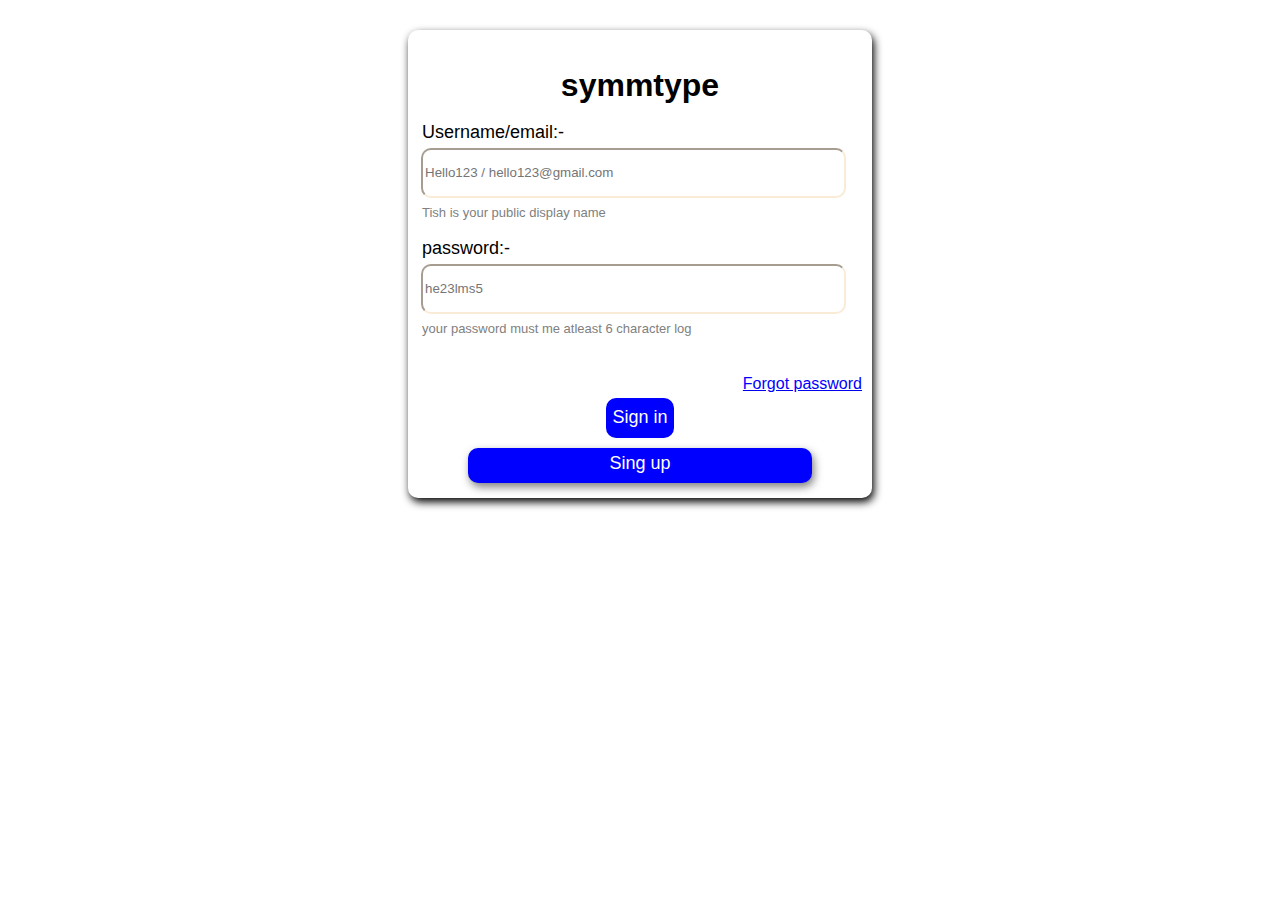
<file: index.html>
<!DOCTYPE html>
<!--HTML FORM or login-->
<html lang="en">
<head>
    <meta charset="UTF-8">
    <meta name="viewport" content="width=device-width, initial-scale=1.0">
    <title>Sign in form</title>
    <link rel="stylesheet" href="style.css">
</head>
<body>
    <section class="details" id="d0">
        <h2 class="heading" id="d1">symmtype</h2>
        <form action="/action.php" class="forms" id="d2">
            <div class="inputing" id="d3">
                <p id="d4">Username/email:-</p>
                <label for="email" class="email" id="d5"></label>
                <input type="email" id="d6" name="email" placeholder="Hello123 / hello123@gmail.com" size="50" autocomplete="on">
                <p id="d7">Tish is your public display name</p>
                <p id="d8">password:-</p>
                <label for="password" class="password" id="d9"></label>
                <input type="password" id="d10" name="password" size="50" placeholder="he23lms5">
                <p id="d11">your password must me atleast 6 character log</p>
                <br>
            </div>
            <div class="loging" id="d12">
                <a href="/forgot.html" id="d13"><p id="d14">Forgot password</p></a>
                <label for="Login" class="login" id="d15"></label>
                <input type="submit" id="d16" name="Login" value="Sign in" size="100">
                <lable for="Sign up" class="signup" id="d17"></lable>
                <a href="/signup.html" id="d18"><p id="d19">Sing up</p></a>
            </div>
        </form>
    </section>
</body>
</html>
</file>
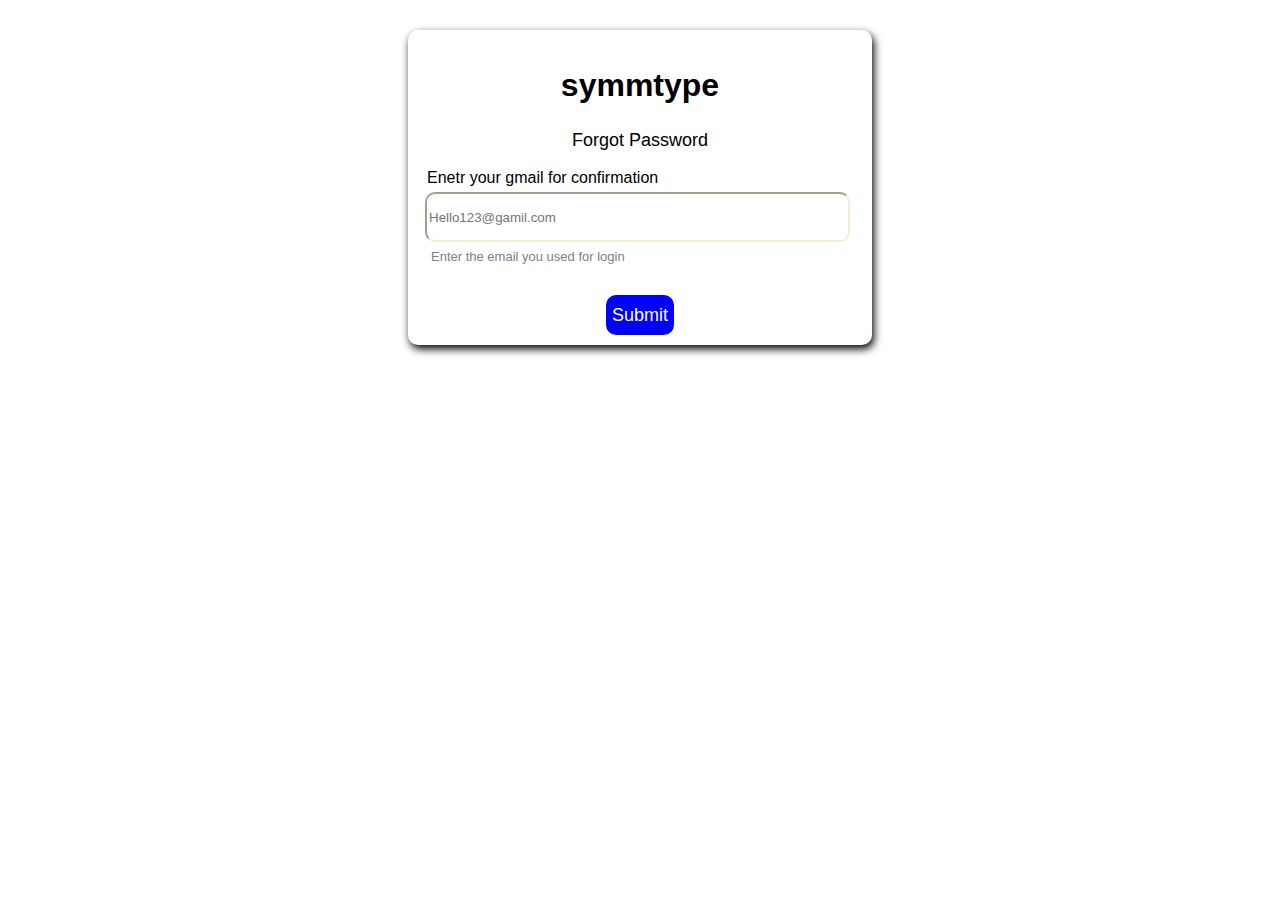
<file: forgot.html>
<!DOCTYPE html>
<!--HTML FORM for forgot password-->
<html lang="en">
<head>
    <meta charset="UTF-8">
    <meta name="viewport" content="width=device-width, initial-scale=1.0">
    <title>Forgot password form</title>
    <link rel="stylesheet" href="style.css">
</head>
<body>
    <section class="details" id="d45">
        <h2 class="heading" id="d46">symmtype</h2>
        <form action="/action.php" class="forms" id="d47">
            <div class="inputing" id="d48">
                <p id="d49">Forgot Password</p>
                <p id="d50">Enetr your gmail for confirmation</p>
                <label for="email" class="email" id="d51"></label>
                <input type="email" id="d52" name="email" placeholder="Hello123@gamil.com" size="50" autocomplete="on">
                <p id="d53">Enter the email you used for login</p>
                <br>
            </div>
            <div class="Submitting" id="d54">
                <label for="submit" id="d55"></label>
                <input type="submit" id="d56" name="submiting" value="Submit" size="100">
            </div>
        </form>
    </section>
</body>
</html>
</file>
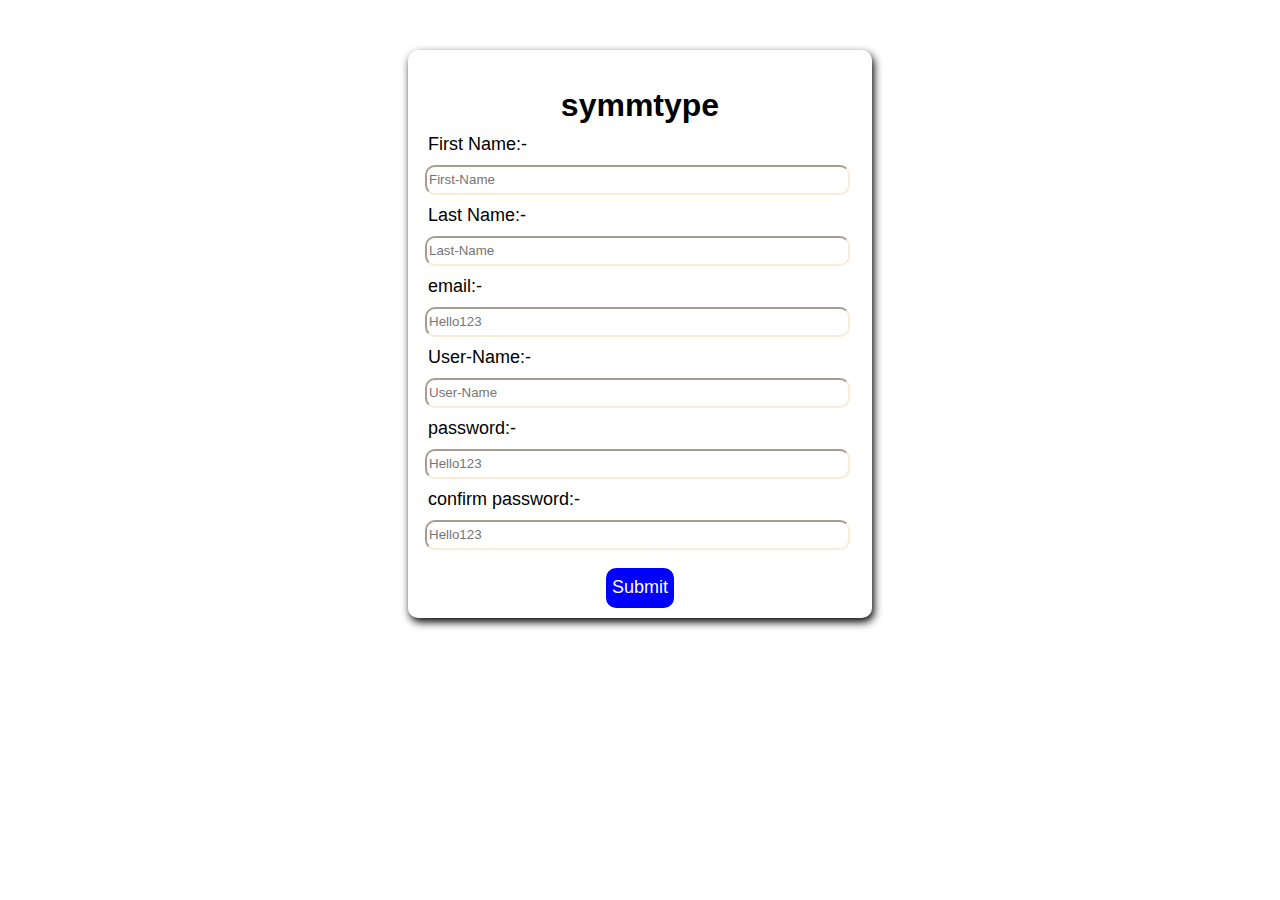
<file: signup.html>
<!DOCTYPE html>
<!--HTML FORM for sign up-->
<html lang="en">
<head>
    <meta charset="UTF-8">
    <meta name="viewport" content="width=device-width, initial-scale=1.0">
    <title>Sign up form</title>
    <link rel="stylesheet" href="style.css">
</head>
<body>
    <section class="details" id="d20">
        <h2 class="heading" id="d21">symmtype</h2>
        <form action="/action.php" class="forms" id="d22">
            <div class="inputing" id="d23">
                <p id="d24">First Name:-</p>
                <label for="first" class="fnmae" id="d25"></label>
                <input type="text" id="d26" name="first" placeholder="First-Name" size="50">
                <p id="d27">Last Name:-</p>
                <label for="last" class="lname" id="d28"></label>
                <input type="text" id="d29" name="last" placeholder="Last-Name" size="50">
                <p id="d30">email:-</p>
                <label for="email" class="email" id="d31"></label>
                <input type="email" id="d32" name="email" placeholder="Hello123" size="50">
                <p id="d33">User-Name:-</p>
                <label for="uname" class="unmae" id="d34"></label>
                <input type="text" id="d35" name="uname" placeholder="User-Name" size="50">
                <p id="d36">password:-</p>
                <label for="email" class="email" id="d37"></label>
                <input type="email" id="d38" name="email" placeholder="Hello123" size="50">
                <p id="d39">confirm password:-</p>
                <label for="email" class="email" id="d40"></label>
                <input type="email" id="d41" name="email" placeholder="Hello123" size="50">
                <br><br>
            </div>
            <div class="Signuping" id="d42">
                <label for="submitting" id="d43"></label>
                <input type="submit" id="d44" name="submitting" value="Submit" size="100">
            </div>
        </form>
    </section>
</body>
</html>
</file>
<file: style.css>
#d0{
    font-family: Arial, Helvetica, sans-serif;
    margin-top: 30px;
    margin-right: 400px;
    margin-left: 400px;
    padding: 10px;
    border: none;
    border-radius: 10px;
    background-color: transparent;
    box-shadow: 2px 4px 8px rgba(0,0,0,1);
}
#d1{
    text-align: center;
    font-size: xx-large;
}
#d4,#d8{
    font-size: large;
    margin-left: 4px;
}
#d6,#d10{
    border-radius: 10px;
    border-color: antiquewhite;
    height: 50px;
    margin-left: 3px;
}
#d7,#d11{
    font-size: small;
    color: gray;
    margin-top: 2px;
    margin-left: 4px;
}
#d12{
    text-align: center;
}
#d14{
    text-align: right;
    color: blue;
}
#d16{
    border: none;
    border-radius: 10px;
    font-size: large;
    color: white;
    background-color: blue;
    height: 40px;
}
#d18{
    text-decoration: none;
}
#d19{
    font-size: large;
    margin: 50px;
    padding: 5px;
    margin-top: 5px;
    border: none;
    border-radius: 10px;
    color: white;
    height: 25px;
    background-color: blue;
    box-shadow: 2px 4px 8px rgba(0,0,0,0.5);
}
#d1,#d4,#d8,#d6,#d10,#d7,#d11,#d12,#d14,#d16,#d18,#d19{
    margin-bottom: 5px;
}
#d20{
    font-family: Arial, Helvetica, sans-serif;
    margin-top: 50px;
    margin-right: 400px;
    margin-left: 400px;
    padding: 10px;
    border: none;
    border-radius: 10px;
    background-color: transparent;
    box-shadow: 2px 4px 8px rgba(0,0,0,1);
}
#d21{
    text-align: center;
    font-size: xx-large;
    margin-bottom: 0px;
}
#d24,#d27,#d30,#d33,#d36,#d39{
    font-size: large;
    margin: 10px;
}
#d26,#d29,#d32,#d35,#d38,#d41{
    border-radius: 10px;
    border-color: antiquewhite;
    height: 30px;
    margin-left: 7px;
}
#d42{
    text-align: center;
}
#d44{
    border: none;
    border-radius: 10px;
    font-size: large;
    color: white;
    background-color: blue;
    height: 40px;
}
#d45{
    font-family: Arial, Helvetica, sans-serif;
    margin-top: 30px;
    margin-right: 400px;
    margin-left: 400px;
    padding: 10px;
    border: none;
    border-radius: 10px;
    background-color: transparent;
    box-shadow: 2px 4px 8px rgba(0,0,0,1);
}
#d46{
    text-align: center;
    font-size: xx-large;
}
#d49{
    font-size: large;
    text-align: center;
}
#d50{
    font-size: medium;
    margin-left: 9px;
    margin-bottom: 5px;
}
#d52{
    border-radius: 10px;
    border-color: antiquewhite;
    height: 30px;
    margin-left: 7px;
    height: 50px;
}
#d53{
    font-size: small;
    color: gray;
    margin-top: 7px;
    margin-left: 13px;
}
#d54{
    text-align: center;
}
#d56{
    border: none;
    border-radius: 10px;
    font-size: large;
    color: white;
    background-color: blue;
    height: 40px;
}
input{
    transition: transform 0.4s;
    box-sizing: border-box;
    display: inline-block;
}
input:hover{
    transform: scale(1.03);
}
</file>
